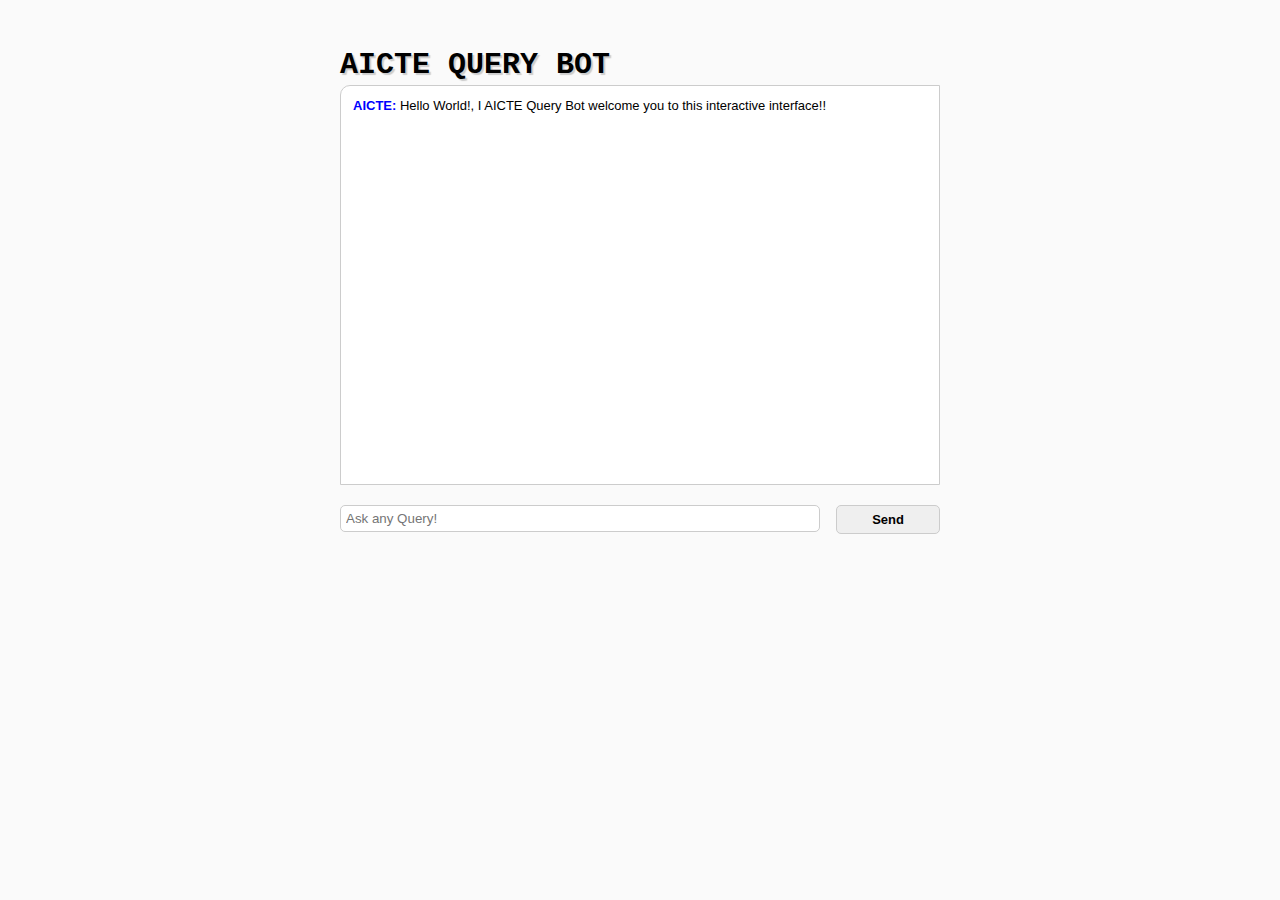
<file: test/chat-bot/index.html>
<!DOCTYPE html>
<html>
	<head>
		<title>AICTE QUERY BOT</title>
		<link rel="stylesheet" type="text/css" href="css/reset.css" />
		<link rel="stylesheet" type="text/css" href="css/index.css" />
	</head>
	<body>
		<div class="container">
			<h1 class="title">AICTE QUERY BOT</h1>
			<div class="chat"></div>
			<div class="busy"></div>
			<div class="input">
				<input type="text" placeholder="Ask any Query!" />
				<a>Send</a>
			</div>
		</div>
		<script type="text/javascript" src="js/jquery-1.7.2.js"></script>
		<script type="text/javascript" src="js/chat-bot.js"></script>
		<script type="text/javascript" src="js/index.js"></script>
	</body>
</html>
</file>
<file: test/chat-bot/css/index.css>
* {
	box-sizing: border-box;
	-moz-box-sizing: border-box;
	-webkit-box-sizing: border-box;
}


body {
	font-family: Helvetica, Arial, Sans-serif;
	font-size: 13px;
	background-color: #fafafa;
}

.container {
	width: 600px;
	margin: 50px auto 20px;
}

.title {
	font-size: 30px;
	font-weight: bold;
	font-family: "Courier New", Monospace;
	text-shadow: #ccc 2px 2px 1px;
	padding-bottom: 5px;
}

.chat {
	border: 1px solid #ccc;
	height: 400px;
	overflow-y: scroll;
	background-color: white;
	border-radius: 10px 0 0 0;
}

.chat div {
	margin: 10px 12px 15px;
	line-height: 20px;
}

.chat .party {
	font-weight: bold;
}

.chat .you {
	color: red;
}

.chat .other {
	color: blue;
}

.chat .text {
	
}

.busy {
	position: absolute;
	padding: 3px 0;
	color: #666;
	display: none;
	font-size: 11px;
}

.input {
	margin-top: 20px;
}

.input input {
	vertical-align: top;
	float: left;
	border: 1px solid #ccc;
	padding: 5px;
	width: 480px;
	margin: 0;
	border-radius: 5px;
}

.input a {
	vertical-align: top;
	float: right;
	font-weight: bold;
	border: 1px solid #ccc;
	background-color: #efefef;
	padding: 7px 35px;
	color: black;
	text-decoration: none;
	border-radius: 5px;
}

.input a:hover {
	background-color: #ddd;
	cursor: pointer;
}
</file>
